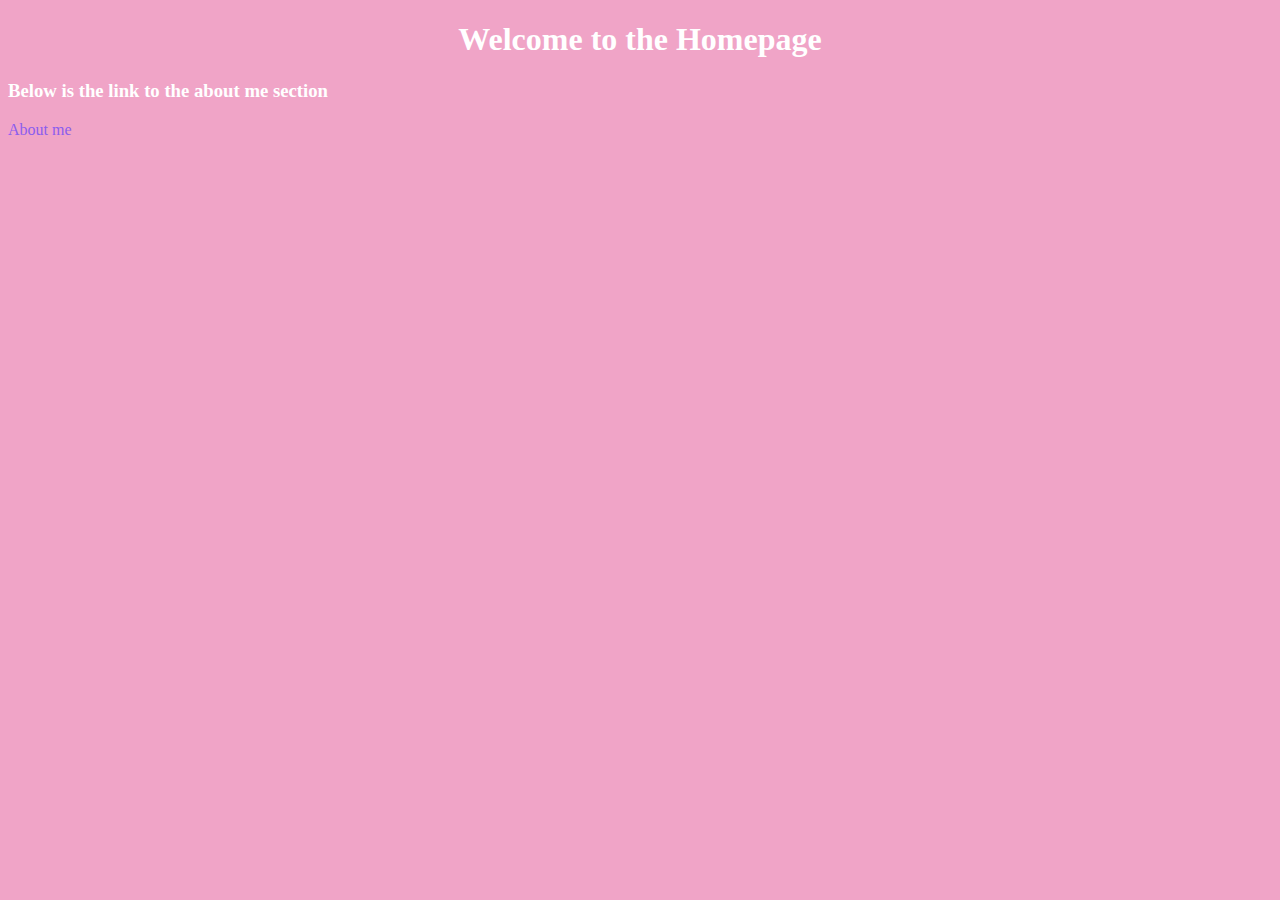
<file: index.html>
<!DOCTYPE html>
<html lang="en">

<head>
    <meta charset="UTF-8">
    <meta name="viewport" content="width=device-width, initial-scale=1.0">
    <link rel="stylesheet" href="/app.css/styles.css">
    <title>Homepage</title>
</head>

<body>

    <h1>
        Welcome to the Homepage
    </h1>
    <h3>Below is the link to the about me section</h3>
    <a href="/aboutme.html">About me</a>
</body>

</html>
</file>
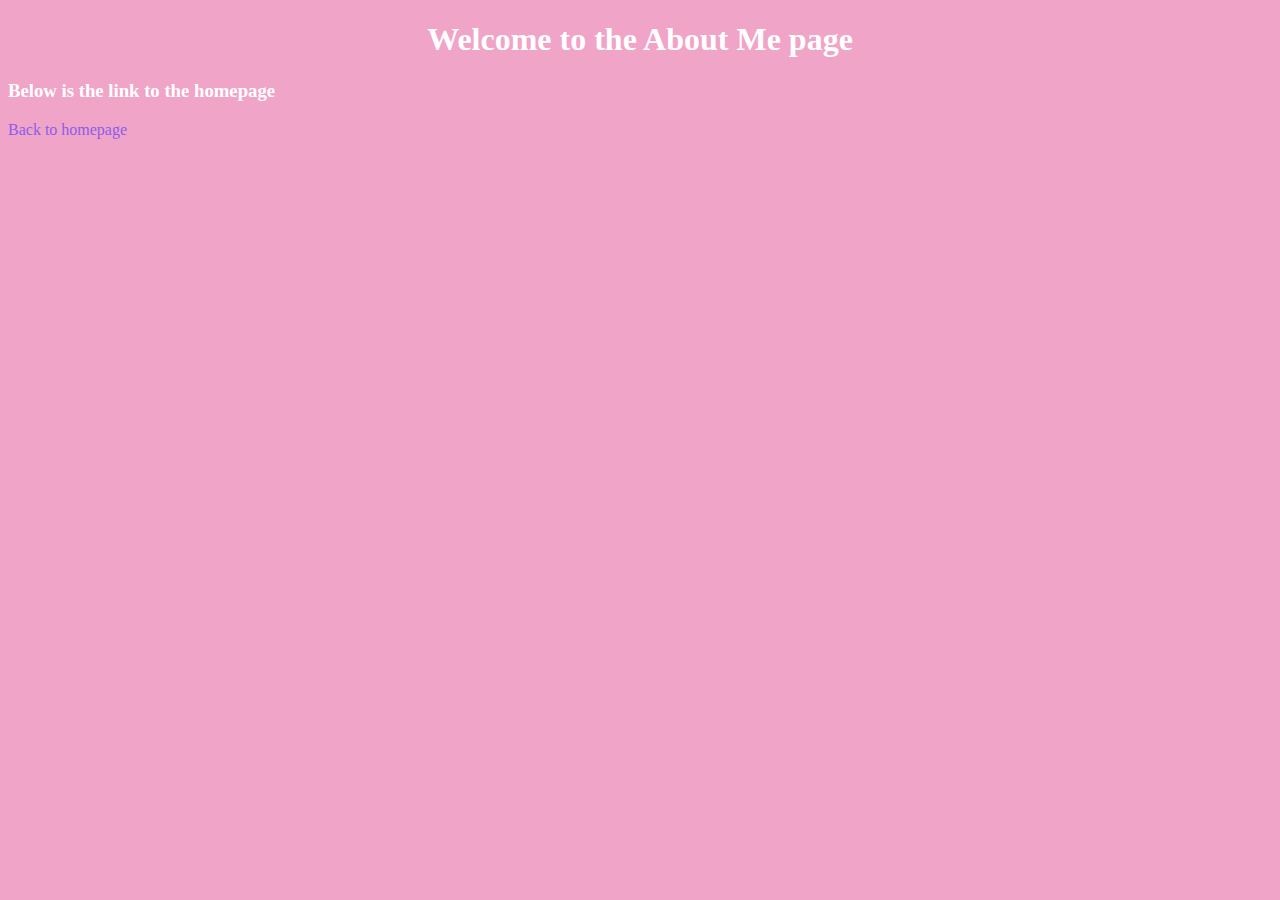
<file: aboutme.html>
<!DOCTYPE html>
<html lang="en">

<head>
    <meta charset="UTF-8">
    <meta name="viewport" content="width=device-width, initial-scale=1.0">
    <link rel="stylesheet" href="/app.css/styles.css">
    <title>About Me</title>
</head>

<body>
    <h1> Welcome to the About Me page</h1>
    <h3>Below is the link to the homepage</h3>
    <a href="/index.html">Back to homepage</a>
</body>

</html>
</file>
<file: app.css/styles.css>
h1 {
  text-align: center;
}

a {
  color: #8b5dee;
  text-decoration: none;
}
h1, h3{
    color: white;
}

body {
  background-color: #f0a4c7;
}
</file>
